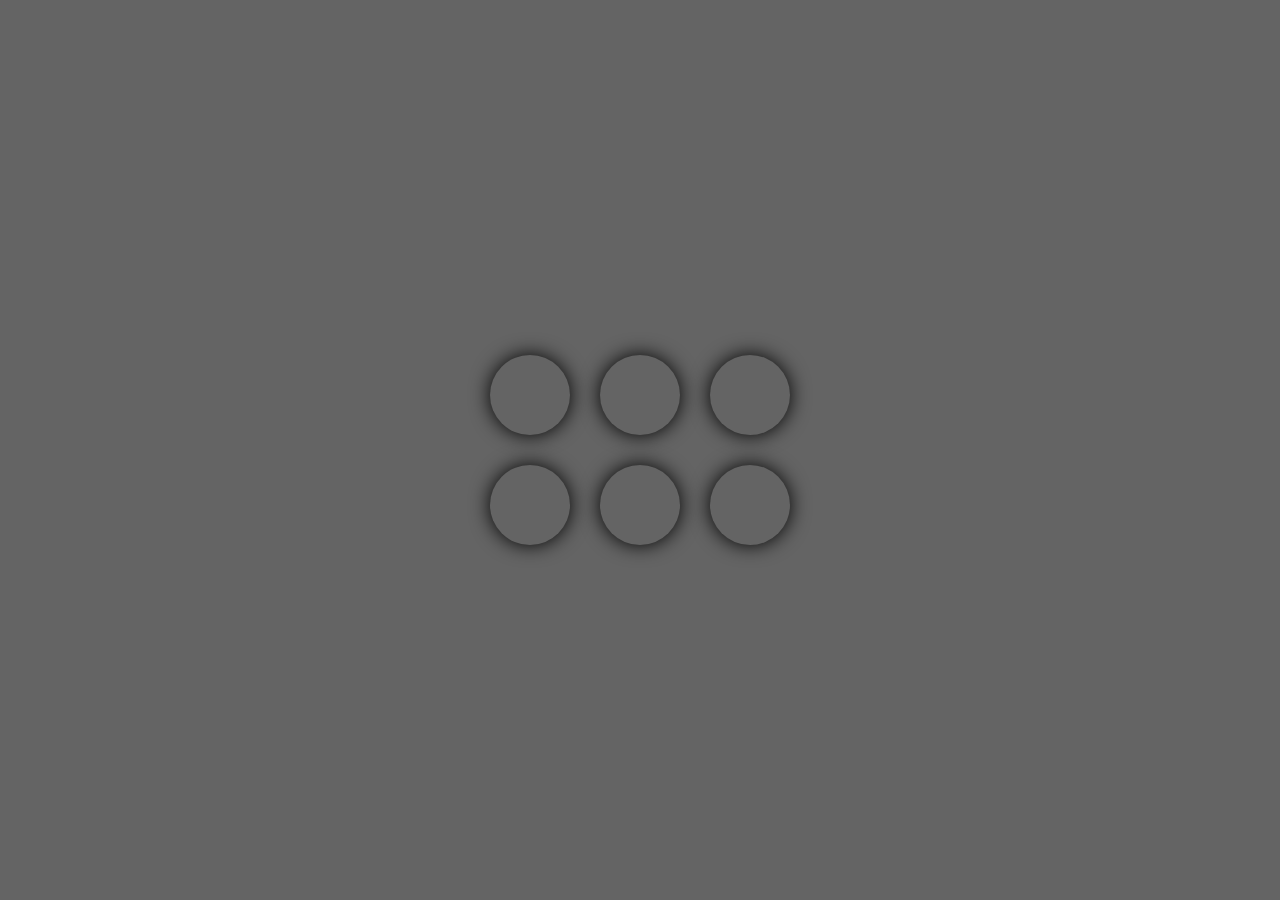
<file: 3d_icons.html>
<!DOCTYPE html>
<html lang="en">

<head>
    <meta charset="UTF-8">
    <meta http-equiv="X-UA-Compatible" content="IE=edge">
    <meta name="viewport" content="width=device-width, initial-scale=1.0">
    <title>Document</title>
    <link rel="stylesheet" href="https://cdnjs.cloudflare.com/ajax/libs/font-awesome/6.5.2/css/all.min.css"
        integrity="sha512-SnH5WK+bZxgPHs44uWIX+LLJAJ9/2PkPKZ5QiAj6Ta86w+fsb2TkcmfRyVX3pBnMFcV7oQPJkl9QevSCWr3W6A=="
        crossorigin="anonymous" referrerpolicy="no-referrer" />

    <style>
        * {
            padding: 0;
            margin: 0;
        }

        .container {
            height: 100vh;
            background: rgb(100, 100, 100);
            display: flex;
            flex-direction: column;
            align-items: center;
            justify-content: center;
            gap: 30px;
        }

        .wrapper {
            display: flex;
            gap: 30px;
        }

        button {
            width: 80px;
            height: 80px;
            font-size: 40px;
            border-radius: 50px;
            background: rgb(100, 100, 100);
            cursor: pointer;
            box-shadow: 0px 0px 20px black;
            outline: none;
            border: none;
            transition: all 0.6s;
            display: flex;
            align-items: center;
            justify-content: center;
        }

        button:hover {
            background: rgb(3, 201, 82);
            box-shadow: 0px 0px 20px rgb(3, 201, 82);
        }
    </style>
</head>

<body>

    <div class="container">
        <div class="wrapper">
            <button><i class="fa-brands fa-facebook"></i></button>
            <button><i class="fa-brands fa-x-twitter"></i></button>
            <button><i class="fa-brands fa-google"></i></button>
        </div>
        <div class="wrapper">
            <button><i class="fa-brands fa-instagram"></i></button>
            <button><i class="fa-brands fa-linkedin"></i></button>
            <button><i class="fa-brands fa-github"></i></button>
        </div>


    </div>

</body>

</html>
</file>
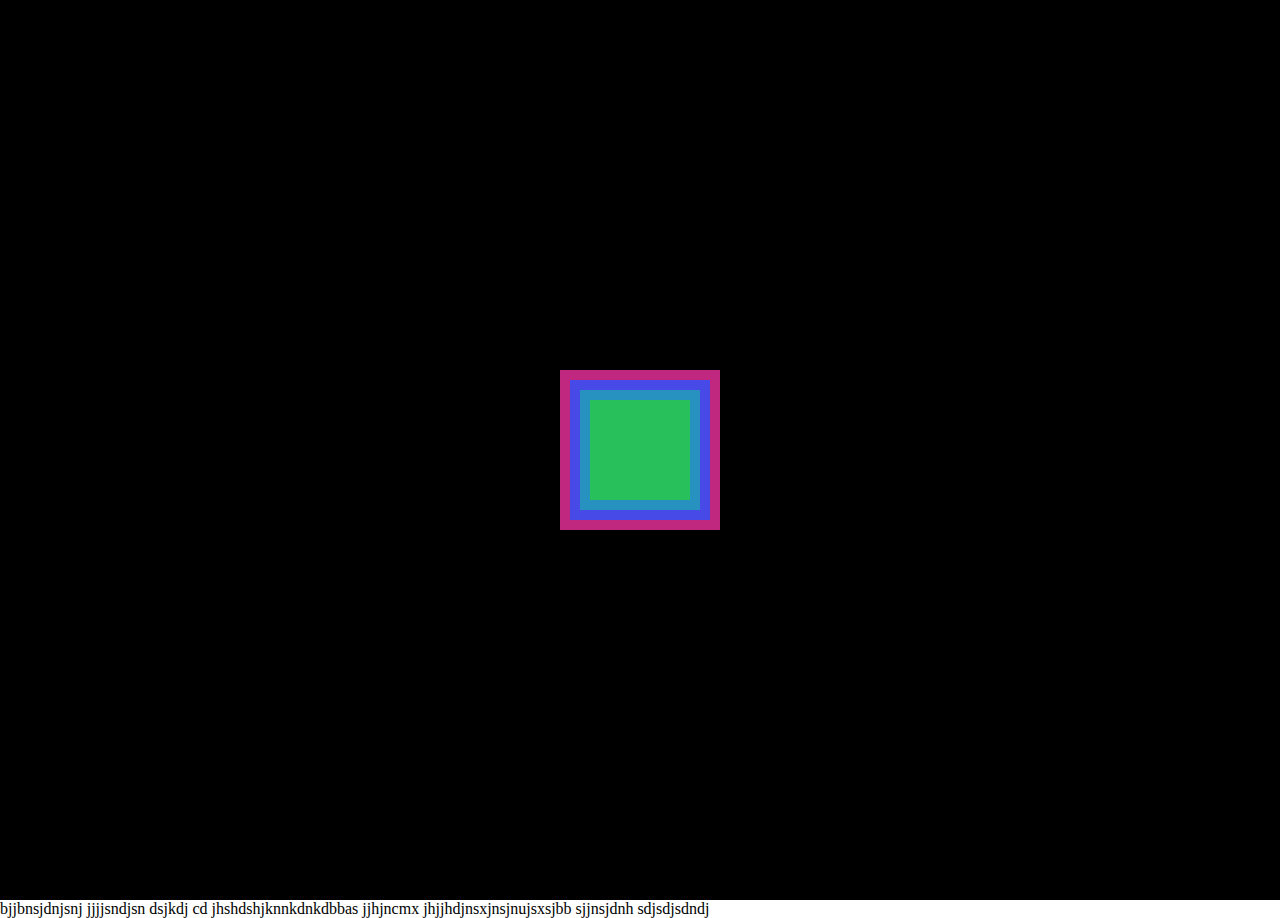
<file: main.html>
<!DOCTYPE html>
<html lang="en">
<head>
    <meta charset="UTF-8">
    <meta http-equiv="X-UA-Compatible" content="IE=edge">
    <meta name="viewport" content="width=device-width, initial-scale=1.0">
    <title>codeorcode</title>

    <style>
        *{
            padding: 0;
            margin: 0;
        }
        .container{
          height: 100vh;
          background: #000;
          position: relative;
        }
        .box{
          position: absolute;
          top: 50%;
          left: 50%;
          transform: translate(-50%,-50%);
        }
        .box:nth-child(1){
            height: 100px;
            width: 100px;
            background: #27c05a;
            z-index: 4;
            animation: box 1s infinite linear;

        }
        .box:nth-child(2){
            height: 120px;
            width: 120px;
            background: #2792c0;
            z-index: 3;
            animation: box 2s infinite linear;

        }
        .box:nth-child(3){
            height: 140px;
            width: 140px;
            background: #474ae6;
            z-index: 2;
            animation: box 3s infinite linear;

        }
        .box:nth-child(4){
            height: 160px;
            width: 160px;
            background: #c0277e;
            z-index: 1;
            animation: box 4s infinite linear;

        }
        @keyframes box{
            from{
                transform: translate(-50%,-50%) rotate(0deg);
            }
            to{
                transform: translate(-50%,-50%) rotate(360deg);
            }
        }

    </style>
</head>
<body>

    <div class="container">
        <div class="box"></div>
        <div class="box"></div>
        <div class="box"></div>
        <div class="box"></div>
    </div>
    
</body>
</html>


bjjbnsjdnjsnj jjjjsndjsn  dsjkdj cd jhshdshjknnkdnkdbbas jjhjncmx jhjjhdjnsxjnsjnujsxsjbb sjjnsjdnh  sdjsdjsdndj
</file>
